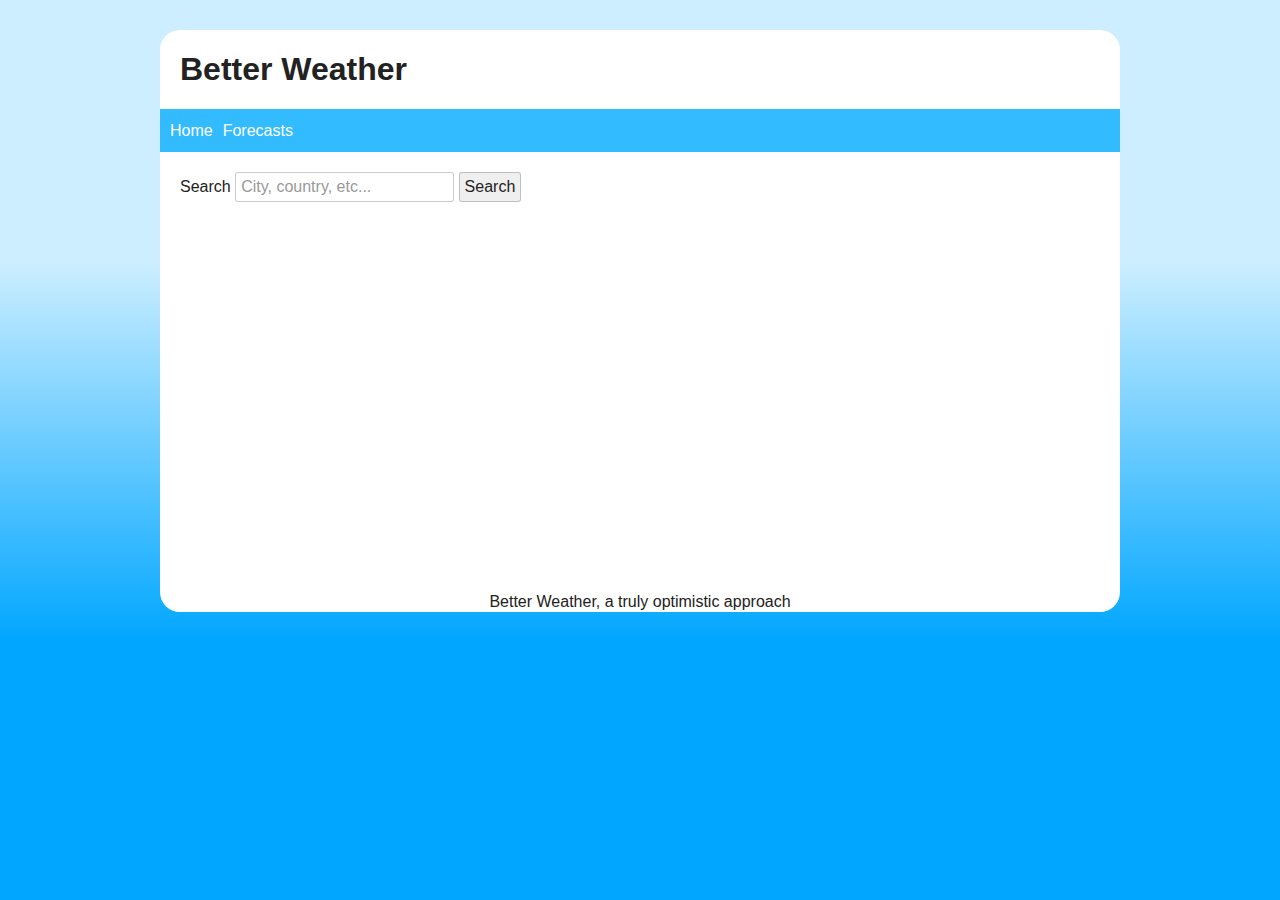
<file: index.html>
<!doctype html>
<!--[if lt IE 7]>
<html class="no-js ie6 oldie" lang="en"> <![endif]-->
<!--[if IE 7]>
<html class="no-js ie7 oldie" lang="en"> <![endif]-->
<!--[if IE 8]>
<html class="no-js ie8 oldie" lang="en"> <![endif]-->
<!--[if gt IE 8]><!-->
<html class="no-js" lang="en"> <!--<![endif]-->
<head>
    <meta charset="utf-8">
    <meta http-equiv="X-UA-Compatible" content="IE=edge,chrome=1">

    <title>Better Weather</title>
    <meta name="description" content="">
    <meta name="author" content="Jonas Myrenås">

    <meta name="viewport" content="width=device-width,initial-scale=1">

    <link rel="stylesheet" href="css/style.css">

    <script data-main="js/main" src="js/libs/require/require.js"></script>
</head>
<body>

<div id="container">

    <header id="logo">
        <h1>Better Weather</h1>
    </header>

    <section id="menu">
        <ul>
            <li><a href="#">Home</a></li>
            <li><a href="#/forecasts">Forecasts</a></li>
        </ul>
    </section>

    <section id="page">
        Loading....
    </section>

    <footer>
        Better Weather, a truly optimistic approach
    </footer>
    
</div>

</body>
</html>
</file>
<file: css/style.css>
/*
 * HTML5 Boilerplate
 *
 * What follows is the result of much research on cross-browser styling.
 * Credit left inline and big thanks to Nicolas Gallagher, Jonathan Neal,
 * Kroc Camen, and the H5BP dev community and team.
 */

/* =============================================================================
HTML5 element display
========================================================================== */

article, aside, details, figcaption, figure, footer, header, hgroup, nav, section {
    display: block;
}

audio[controls], canvas, video {
    display: inline-block;
    *display: inline;
    *zoom: 1;
}

/* =============================================================================
Base
========================================================================== */

/*
 * 1. Correct text resizing oddly in IE6/7 when body font-size is set using em units
 *    http://clagnut.com/blog/348/#c790
 * 2. Force vertical scrollbar in non-IE
 * 3. Remove Android and iOS tap highlight color to prevent entire container being highlighted
 *    www.yuiblog.com/blog/2010/10/01/quick-tip-customizing-the-mobile-safari-tap-highlight-color/
 * 4. Prevent iOS text size adjust on device orientation change, without disabling user zoom
 *    www.456bereastreet.com/archive/201012/controlling_text_size_in_safari_for_ios_without_disabling_user_zoom/
 */

html {
    font-size: 100%;
    overflow-y: scroll;
    -webkit-overflow-scrolling: touch;
    -webkit-tap-highlight-color: rgba(0, 0, 0, 0);
    -webkit-text-size-adjust: 100%;
    -ms-text-size-adjust: 100%;
}

body {
    margin: 0;
    font-size: 16px;
    line-height: 1.231;
}

body, button, input, select, textarea {
    font-family: sans-serif;
    color: #222;
}

/* 
 * These selection declarations have to be separate
 * No text-shadow: twitter.com/miketaylr/status/12228805301
 * Also: hot pink!
 */

::-moz-selection {
    background: #fe57a1;
    color: #fff;
    text-shadow: none;
}

::selection {
    background: #fe57a1;
    color: #fff;
    text-shadow: none;
}

/* =============================================================================
Links
========================================================================== */

a {
    color: #00e;
}

a:visited {
    color: #551a8b;
}

a:focus {
    outline: thin dotted;
}

/* Improve readability when focused and hovered in all browsers: people.opera.com/patrickl/experiments/keyboard/test */
a:hover, a:active {
    outline: 0;
}

/* =============================================================================
Typography
========================================================================== */

abbr[title] {
    border-bottom: 1px dotted;
}

b, strong {
    font-weight: bold;
}

blockquote {
    margin: 1em 40px;
}

dfn {
    font-style: italic;
}

hr {
    display: block;
    height: 1px;
    border: 0;
    border-top: 1px solid #ccc;
    margin: 1em 0;
    padding: 0;
}

ins {
    background: #ff9;
    color: #000;
    text-decoration: none;
}

mark {
    background: #ff0;
    color: #000;
    font-style: italic;
    font-weight: bold;
}

/* Redeclare monospace font family: en.wikipedia.org/wiki/User:Davidgothberg/Test59 */
pre, code, kbd, samp {
    font-family: monospace, monospace;
    _font-family: 'courier new', monospace;
    font-size: 1em;
}

/* Improve readability of pre-formatted text in all browsers */
pre {
    white-space: pre;
    white-space: pre-wrap;
    word-wrap: break-word;
}

q {
    quotes: none;
}

q:before, q:after {
    content: "";
    content: none;
}

small {
    font-size: 85%;
}

/* Position subscript and superscript content without affecting line-height: gist.github.com/413930 */
sub, sup {
    font-size: 75%;
    line-height: 0;
    position: relative;
    vertical-align: baseline;
}

sup {
    top: -0.5em;
}

sub {
    bottom: -0.25em;
}

/* =============================================================================
Lists
========================================================================== */

ul, ol {
    margin: 1em 0;
    padding: 0 0 0 40px;
}

dd {
    margin: 0 0 0 40px;
}

nav ul, nav ol {
    list-style: none;
    margin: 0;
    padding: 0;
}

/* =============================================================================
Embedded content
========================================================================== */

/*
 * Improve image quality when scaled in IE7
 * code.flickr.com/blog/2008/11/12/on-ui-quality-the-little-things-client-side-image-resizing/
 */

img {
    border: 0;
    -ms-interpolation-mode: bicubic;
}

/*
 * Correct overflow displayed oddly in IE9 
 */

svg:not(:root) {
    overflow: hidden;
}

/* =============================================================================
Figures
========================================================================== */

figure {
    margin: 0;
}

/* =============================================================================
Forms
========================================================================== */

form {
    margin: 0;
}

fieldset {
    border: 0;
    margin: 0;
    padding: 0;
}

/* 
 * 1. Correct color not inheriting in IE6/7/8/9 
 * 2. Correct alignment displayed oddly in IE6/7 
 */

legend {
    border: 0;
    *margin-left: -7px;
    padding: 0;
}

/* Indicate that 'label' will shift focus to the associated form element */
label {
    cursor: pointer;
}

/*
 * 1. Correct font-size not inheriting in all browsers
 * 2. Remove margins in FF3/4 S5 Chrome
 * 3. Define consistent vertical alignment display in all browsers
 */

button, input, select, textarea {
    font-size: 100%;
    margin: 0;
    vertical-align: baseline;
    *vertical-align: middle;
}

/*
 * 1. Define line-height as normal to match FF3/4 (set using !important in the UA stylesheet)
 * 2. Correct inner spacing displayed oddly in IE6/7
 */

button, input {
    line-height: normal;
    *overflow: visible;
}

/*
 * 1. Display hand cursor for clickable form elements
 * 2. Allow styling of clickable form elements in iOS
 */

button, input[type="button"], input[type="reset"], input[type="submit"] {
    cursor: pointer;
    -webkit-appearance: button;
}

/*
 * Consistent box sizing and appearance
 */

input[type="checkbox"], input[type="radio"] {
    box-sizing: border-box;
}

input[type="search"] {
    -moz-box-sizing: content-box;
    -webkit-box-sizing: content-box;
    box-sizing: content-box;
}

/* 
 * Remove inner padding and border in FF3/4
 * www.sitepen.com/blog/2008/05/14/the-devils-in-the-details-fixing-dojos-toolbar-buttons/ 
 */

button::-moz-focus-inner, input::-moz-focus-inner {
    border: 0;
    padding: 0;
}

/* Remove default vertical scrollbar in IE6/7/8/9 */
textarea {
    overflow: auto;
    vertical-align: top;
}

/* Colors for form validity */
input:valid, textarea:valid {
}

input:invalid, textarea:invalid {
    background-color: #f0dddd;
}

/* =============================================================================
Tables
========================================================================== */

table {
    border-collapse: collapse;
    border-spacing: 0;
}

/* =============================================================================
Primary styles
Author:
========================================================================== */
html {

    background-image: linear-gradient(bottom, rgb(0,166,255) 0%, rgb(204,238,255) 59%);
    background-image: -o-linear-gradient(bottom, rgb(0,166,255) 0%, rgb(204,238,255) 59%);
    background-image: -moz-linear-gradient(bottom, rgb(0,166,255) 0%, rgb(204,238,255) 59%);
    background-image: -webkit-linear-gradient(bottom, rgb(0,166,255) 0%, rgb(204,238,255) 59%);
    background-image: -ms-linear-gradient(bottom, rgb(0,166,255) 0%, rgb(204,238,255) 59%);

    background-image: -webkit-gradient(
        linear,
        left bottom,
        left top,
        color-stop(0, rgb(0,166,255)),
        color-stop(0.59, rgb(204,238,255))
    );
    background-color: rgb(0,166,255);

    background-repeat: no-repeat;
}

#container {
    width: 960px;
    margin: 30px auto;
    min-height: 500px;
    background: #fff;
    border-radius: 20px;
}

#menu {
    background: #33bbff;
    height: 30px;
    color: #fff;
    text-align: right;
    padding: .4em 0;
}

#menu ul {
    list-style: none;
    margin: 0;
    padding: 0;
}

#menu ul li {
    float: left;
    margin-left: 10px;
}

#menu ul li a {
    color: #fff;
    line-height: 30px;
    text-decoration: none;
}

#menu ul li a:hover {
    color: #37a;
    text-shadow: 1px 1px 1px #fff;
}

#container {

}

#logo {
    padding: 20px;
}

h1 {
    padding: 0;
    margin: 0;
}

#page {
    min-height: 400px;
    padding: 20px;
}

footer {
    text-align: center;
}

/* =============================================================================
Non-semantic helper classes
Please define your styles before this section.
========================================================================== */

/* For image replacement */
.ir {
    display: block;
    text-indent: -999em;
    overflow: hidden;
    background-repeat: no-repeat;
    text-align: left;
    direction: ltr;
}

.ir br {
    display: none;
}

/* Hide for both screenreaders and browsers:
   css-discuss.incutio.com/wiki/Screenreader_Visibility */
.hidden {
    display: none;
    visibility: hidden;
}

/* Hide only visually, but have it available for screenreaders: by Jon Neal.
  www.webaim.org/techniques/css/invisiblecontent/  &  j.mp/visuallyhidden */
.visuallyhidden {
    border: 0;
    clip: rect(0 0 0 0);
    height: 1px;
    margin: -1px;
    overflow: hidden;
    padding: 0;
    position: absolute;
    width: 1px;
}

/* Extends the .visuallyhidden class to allow the element to be focusable when navigated to via the keyboard: drupal.org/node/897638 */
.visuallyhidden.focusable:active, .visuallyhidden.focusable:focus {
    clip: auto;
    height: auto;
    margin: 0;
    overflow: visible;
    position: static;
    width: auto;
}

/* Hide visually and from screenreaders, but maintain layout */
.invisible {
    visibility: hidden;
}

/* Contain floats: nicolasgallagher.com/micro-clearfix-hack/ */
.clearfix:before, .clearfix:after {
    content: "";
    display: table;
}

.clearfix:after {
    clear: both;
}

.clearfix {
    zoom: 1;
}

input {
    outline: none;
    -webkit-transition: all 0.25s ease-in-out;
    -moz-transition: all 0.25s ease-in-out;
    transition: all 0.25s ease-in-out;

    border: 1px solid rgba(0, 0, 0, 0.2);

    -webkit-border-radius: 3px;
    -moz-border-radius: 3px;
    border-radius: 3px;

}

input:focus {
    -webkit-box-shadow: 0 0 3px rgba(10, 100, 255, 1);
    -moz-box-shadow: 0 0 3px rgba(10, 100, 255, 1);
    box-shadow: 0 0 3px rgba(10, 100, 255, 1);
}

input[type=text],
input[type=submit] {
    padding: 5px;
}

input.hasPlaceholder {
    color: #999;
}

/* =============================================================================
PLACEHOLDER Media Queries for Responsive Design.
These override the primary ('mobile first') styles
Modify as content requires.
========================================================================== */

@media only screen and (min-width: 480px) {
    /* Style adjustments for viewports 480px and over go here */

}

@media only screen and (min-width: 768px) {
    /* Style adjustments for viewports 768px and over go here */

}

/* =============================================================================
Print styles.
Inlined to avoid required HTTP connection: www.phpied.com/delay-loading-your-print-css/
========================================================================== */

@media print {
    * {
        background: transparent !important;
        color: black !important;
        text-shadow: none !important;
        filter: none !important;
        -ms-filter: none !important;
    }

    /* Black prints faster: sanbeiji.com/archives/953 */
    a, a:visited {
        color: #444 !important;
        text-decoration: underline;
    }

    a[href]:after {
        content: " (" attr(href) ")";
    }

    abbr[title]:after {
        content: " (" attr(title) ")";
    }

    .ir a:after, a[href^="javascript:"]:after, a[href^="#"]:after {
        content: "";
    }

    /* Don't show links for images, or javascript/internal links */
    pre, blockquote {
        border: 1px solid #999;
        page-break-inside: avoid;
    }

    thead {
        display: table-header-group;
    }

    /* css-discuss.incutio.com/wiki/Printing_Tables */
    tr, img {
        page-break-inside: avoid;
    }

    img {
        max-width: 100% !important;
    }

    @page {
        margin: 0.5cm;
    }

    p, h2, h3 {
        orphans: 3;
        widows: 3;
    }

    h2, h3 {
        page-break-after: avoid;
    }
}
</file>
